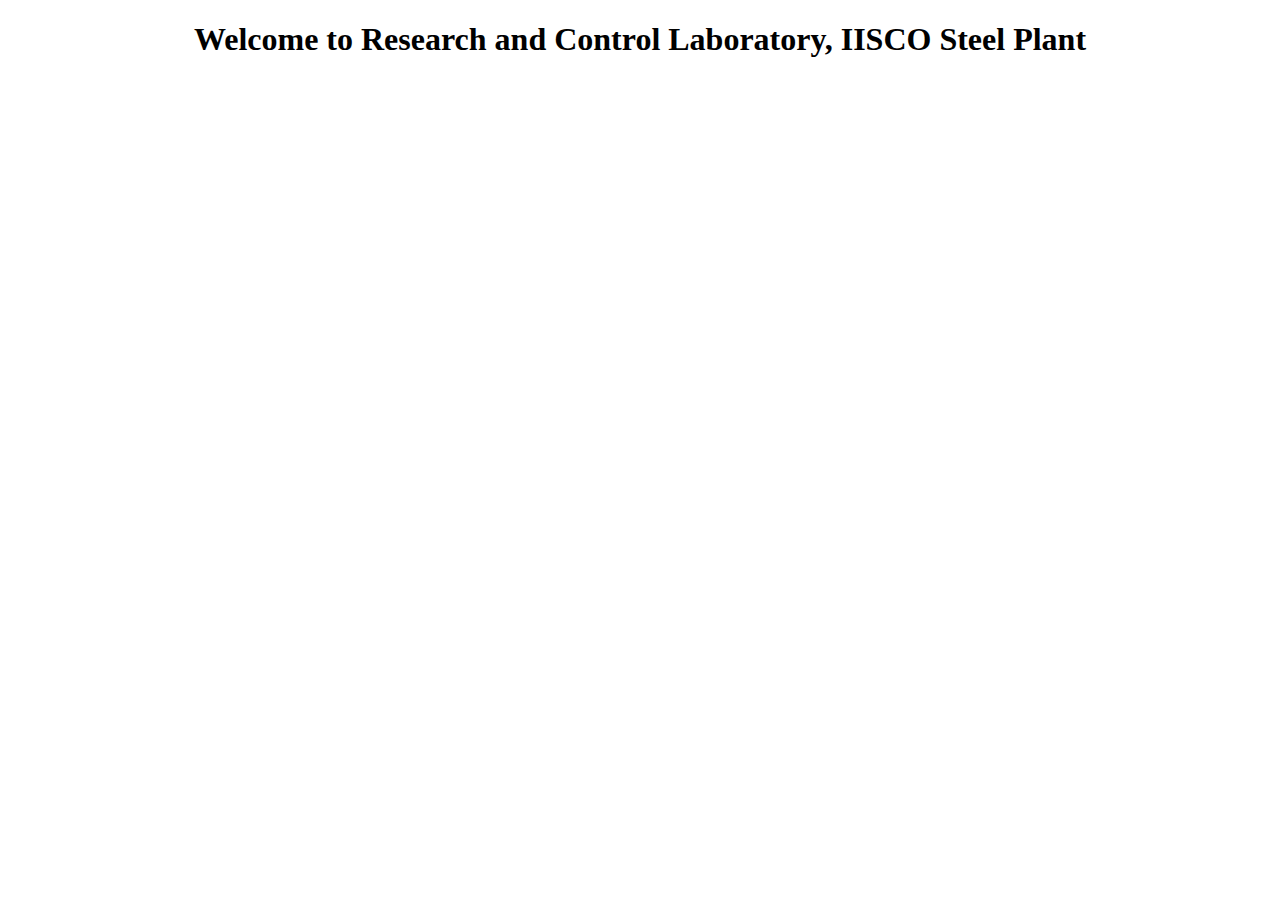
<file: LMS/HTML files/home.html>
<!DOCTYPE html>
<html lang="en">
<head>
	<title>RCL,ISP</title>
	<meta charset="UTF-8">
</head>
<body>
<h1 align=center>Welcome to Research and Control Laboratory, IISCO Steel Plant</h1>

</body>
</file>
